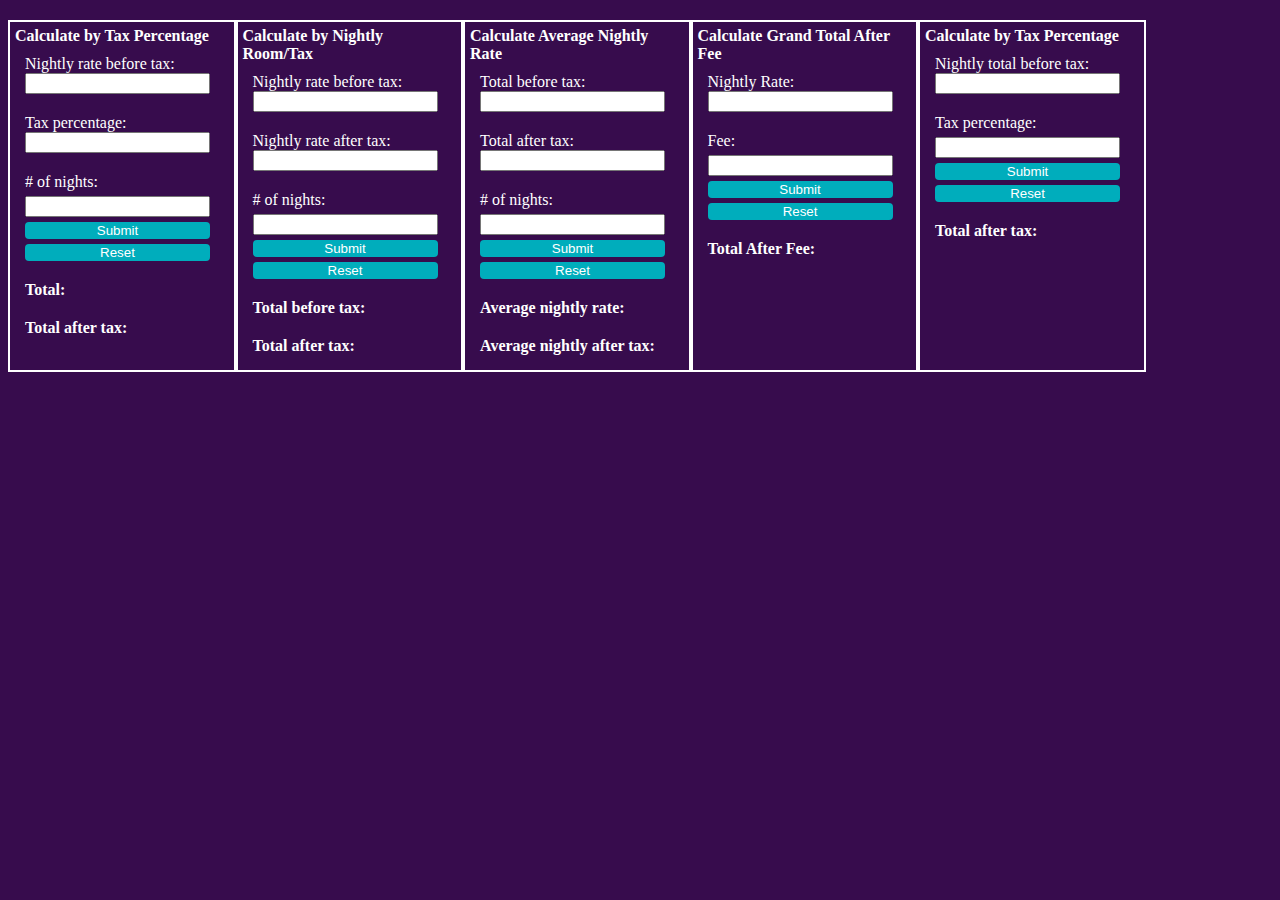
<file: index.html>
<!DOCTYPE html>
<html lang="en-us">

<head>
    <!-- Required meta tags -->
    <meta charset="utf-8">
    <meta name="viewport" content="width=device-width, initial-scale=1, shrink-to-fit=no">

    <!-- Bootstrap CSS -->
    <link rel="stylesheet" href="https://stackpath.bootstrapcdn.com/bootstrap/4.1.3/css/bootstrap.min.css" integrity="sha384-MCw98/SFnGE8fJT3GXwEOngsV7Zt27NXFoaoApmYm81iuXoPkFOJwJ8ERdknLPMO"
        crossorigin="anonymous">
        <link rel="stylesheet" href="style.css">

    <title>Tax and Fee Calculator</title>
</head>

<body>
    <div class="container">
        <div class="first">
            <strong>Calculate by Tax Percentage</strong>
            <div class="nightly">Nightly rate before tax:
                <input class="nightly-input"></input>
            </div>
            <div class="taxes">Tax percentage:
                <input class="tax-input"></input>
            </div>
            <div class="nights"># of nights:
                <input class="nights-input"></input>
                <button class="nights-button">Submit</button>
                <button class="reset-button">Reset</button>
            </div>
            <div class="total">
                <strong>Total:</strong>
                <span class="amount" </span>
            </div>
            <div class="with-tax">
                <strong>Total after tax:</strong>
                <span class="grand-total" </span>
            </div>
        </div>
        <div class="second">
            <strong>Calculate by Nightly Room/Tax</strong>
            <div class="nightly">Nightly rate before tax:
                <input class="nts-before"></input>
            </div>
            <div class="after-tax">Nightly rate after tax:
                <br>
                <input class="one-nt-tax"></input>
            </div>
            <div class="nights"># of nights:
                <input class="number-nights"></input>
                <button class="ntsBtn">Submit</button>
                <button class="reset-Btn">Reset</button>
            </div>
            <div class="avg">
                <strong>Total before tax:</strong>
                <span class="grand-total-before" </span>
            </div>
            <div class="nightly-after-tax">
                <strong>Total after tax:</strong>
                <span class="grand-total-tax" </span>
            </div>
        </div>
        <div class="third">
            <strong>Calculate Average Nightly Rate</strong>
            <div class="nightly">Total before tax:
                <input class="nightly-rate"></input>
            </div>
            <div class="after-tax">Total after tax:
                <br>
                <input class="all-nts-tax"></input>
            </div>
            <div class="nights"># of nights:
                <input class="night-input"></input>
                <button class="nightBtn">Submit</button>
                <button class="resetBtn">Reset</button>
            </div>
            <div class="avg">
                <strong>Average nightly rate:</strong>
                <span class="average" </span>
            </div>
            <div class="nightly-after-tax">
                <strong>Average nightly after tax:</strong>
                <span class="avg-after-tax" </span>
            </div>
        </div>
        <div class="fourth">
            <strong>Calculate Grand Total After Fee</strong>
            <div class="nightly">Nightly Rate:
                <input class="before-fee"></input>
            </div>

            <div class="fee">Fee:
                <input class="fee-input"></input>
                <button class="feeBtn">Submit</button>
                <button class="resetFee">Reset</button>
            </div>
            <div class="after-fee">
                <strong>Total After Fee:</strong>
                <span class="amt-after-fee" </span>
            </div>

        </div>
        <div class="fifth">
            <strong>Calculate by Tax Percentage</strong>
            <div class="nightly">Nightly total before tax:
                <input class="fifth-col-total"></input>
            </div>

            <div class="nights">Tax percentage:
                <input class="fifth-tax-input"></input>
                <button class="fifth-nights-button">Submit</button>
                <button class="fifth-reset-button">Reset</button>
            </div>
            <div class="with-tax">
                <strong>Total after tax:</strong>
                <span class="fifth-total" </span>
            </div>
        </div>
    </div>
    <!-- Optional JavaScript -->
    
    <!-- jQuery first, then Popper.js, then Bootstrap JS -->
    <script src="https://cdnjs.cloudflare.com/ajax/libs/jquery/3.2.1/jquery.min.js"></script>
    <script src="app.js"></script>
    <script src="https://cdnjs.cloudflare.com/ajax/libs/popper.js/1.12.9/umd/popper.min.js" integrity="sha384-ApNbgh9B+Y1QKtv3Rn7W3mgPxhU9K/ScQsAP7hUibX39j7fakFPskvXusvfa0b4Q"
        crossorigin="anonymous"></script>
    <script src="https://maxcdn.bootstrapcdn.com/bootstrap/4.0.0/js/bootstrap.min.js" integrity="sha384-JZR6Spejh4U02d8jOt6vLEHfe/JQGiRRSQQxSfFWpi1MquVdAyjUar5+76PVCmYl"
        crossorigin="anonymous"></script>
</body>

</html>
</file>
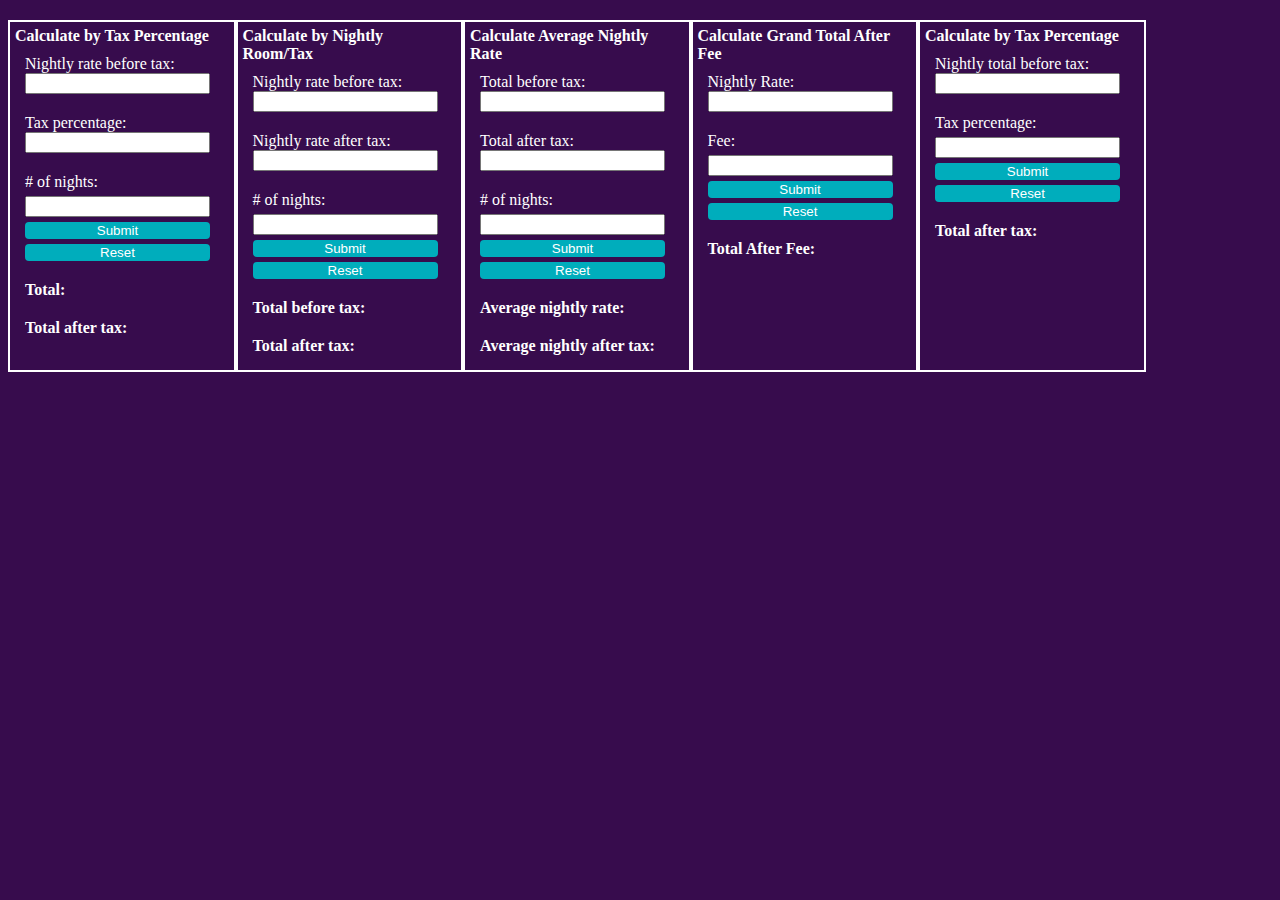
<file: tax-rate calculator.html>
<!DOCTYPE html>
<html lang="en-us">

<head>
    <!-- Required meta tags -->
    <meta charset="utf-8">
    <meta name="viewport" content="width=device-width, initial-scale=1, shrink-to-fit=no">

    <!-- Bootstrap CSS -->
    <link rel="stylesheet" href="https://stackpath.bootstrapcdn.com/bootstrap/4.1.3/css/bootstrap.min.css" integrity="sha384-MCw98/SFnGE8fJT3GXwEOngsV7Zt27NXFoaoApmYm81iuXoPkFOJwJ8ERdknLPMO"
        crossorigin="anonymous">
        <link rel="stylesheet" href="style.css">

    <title>Tax and Fee Calculations</title>
</head>

<body>
    <div class="container">
        <div class="first">
            <strong>Calculate by Tax Percentage</strong>
            <div class="nightly">Nightly rate before tax:
                <input class="nightly-input"></input>
            </div>
            <div class="taxes">Tax percentage:
                <input class="tax-input"></input>
            </div>
            <div class="nights"># of nights:
                <input class="nights-input"></input>
                <button class="nights-button">Submit</button>
                <button class="reset-button">Reset</button>
            </div>
            <div class="total">
                <strong>Total:</strong>
                <span class="amount" </span>
            </div>
            <div class="with-tax">
                <strong>Total after tax:</strong>
                <span class="grand-total" </span>
            </div>
        </div>
        <div class="second">
            <strong>Calculate by Nightly Room/Tax</strong>
            <div class="nightly">Nightly rate before tax:
                <input class="nts-before"></input>
            </div>
            <div class="after-tax">Nightly rate after tax:
                <br>
                <input class="one-nt-tax"></input>
            </div>
            <div class="nights"># of nights:
                <input class="number-nights"></input>
                <button class="ntsBtn">Submit</button>
                <button class="reset-Btn">Reset</button>
            </div>
            <div class="avg">
                <strong>Total before tax:</strong>
                <span class="grand-total-before" </span>
            </div>
            <div class="nightly-after-tax">
                <strong>Total after tax:</strong>
                <span class="grand-total-tax" </span>
            </div>
        </div>
        <div class="third">
            <strong>Calculate Average Nightly Rate</strong>
            <div class="nightly">Total before tax:
                <input class="nightly-rate"></input>
            </div>
            <div class="after-tax">Total after tax:
                <br>
                <input class="all-nts-tax"></input>
            </div>
            <div class="nights"># of nights:
                <input class="night-input"></input>
                <button class="nightBtn">Submit</button>
                <button class="resetBtn">Reset</button>
            </div>
            <div class="avg">
                <strong>Average nightly rate:</strong>
                <span class="average" </span>
            </div>
            <div class="nightly-after-tax">
                <strong>Average nightly after tax:</strong>
                <span class="avg-after-tax" </span>
            </div>
        </div>
        <div class="fourth">
            <strong>Calculate Grand Total After Fee</strong>
            <div class="nightly">Nightly Rate:
                <input class="before-fee"></input>
            </div>

            <div class="fee">Fee:
                <input class="fee-input"></input>
                <button class="feeBtn">Submit</button>
                <button class="resetFee">Reset</button>
            </div>
            <div class="after-fee">
                <strong>Total After Fee:</strong>
                <span class="amt-after-fee" </span>
            </div>

        </div>
        <div class="fifth">
            <strong>Calculate by Tax Percentage</strong>
            <div class="nightly">Nightly total before tax:
                <input class="fifth-col-total"></input>
            </div>

            <div class="nights">Tax percentage:
                <input class="fifth-tax-input"></input>
                <button class="fifth-nights-button">Submit</button>
                <button class="fifth-reset-button">Reset</button>
            </div>
            <div class="with-tax">
                <strong>Total after tax:</strong>
                <span class="fifth-total" </span>
            </div>
        </div>
    </div>
    <!-- Optional JavaScript -->
    
    <!-- jQuery first, then Popper.js, then Bootstrap JS -->
    <script src="https://cdnjs.cloudflare.com/ajax/libs/jquery/3.2.1/jquery.min.js"></script>
    <script src="app.js"></script>
    <script src="https://cdnjs.cloudflare.com/ajax/libs/popper.js/1.12.9/umd/popper.min.js" integrity="sha384-ApNbgh9B+Y1QKtv3Rn7W3mgPxhU9K/ScQsAP7hUibX39j7fakFPskvXusvfa0b4Q"
        crossorigin="anonymous"></script>
    <script src="https://maxcdn.bootstrapcdn.com/bootstrap/4.0.0/js/bootstrap.min.js" integrity="sha384-JZR6Spejh4U02d8jOt6vLEHfe/JQGiRRSQQxSfFWpi1MquVdAyjUar5+76PVCmYl"
        crossorigin="anonymous"></script>
</body>

</html>
</file>
<file: style.css>
body {
  background: #370c4d !important;
}
.first, .second, .third, .fourth, .fifth {
  padding: 5px;
}
.fee, .after-fee, .nightly, .avg, .after-tax, .nightly-after-tax, .nights, .total, .taxes, .with-tax{
  padding: 10px;
}
.container {
  background: #370c4d;
color: white;
  width: 90%;
  margin-top: 20px;
}
.nights, .fee {
  display: grid;
  width: 15%;
  grid-gap: 5px;
}
.nightly, .taxes {
  display: grid;
  width: 15%;
}
.nights-button, .ntsBtn, .reset-Btn, .nightBtn, .resetBtn, .reset-button, .feeBtn, .resetFee, .fifth-reset-button, .fifth-nights-button  {
  background: #00adbc;
color: white;
  border: none;
  border-radius: 4px;
}
.container { display: grid;
grid-template-columns: 1fr 1fr 1fr 1fr 1fr;}
.first, .second, .third, .fourth, .fifth {
  border: 2px solid white;
}
</file>
